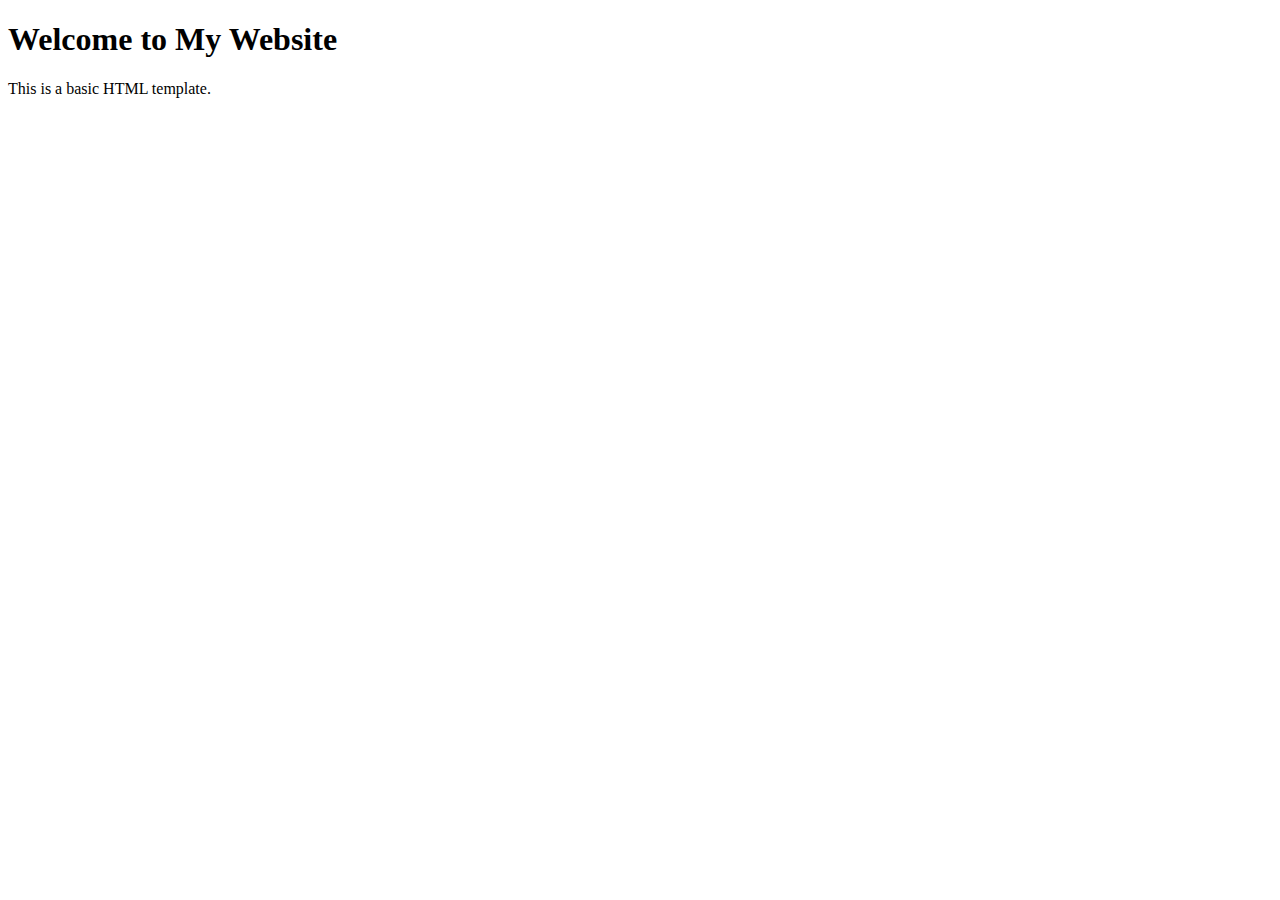
<file: sample.html>
<!DOCTYPE html>
<html lang="en">
<head>
    <meta charset="UTF-8">
    <meta name="viewport" content="width=device-width, initial-scale=1.0">
    <title>My Website</title>
</head>
<body>
    <h1>Welcome to My Website</h1>
    <p>This is a basic HTML template.</p>
</body>
</html>
</file>
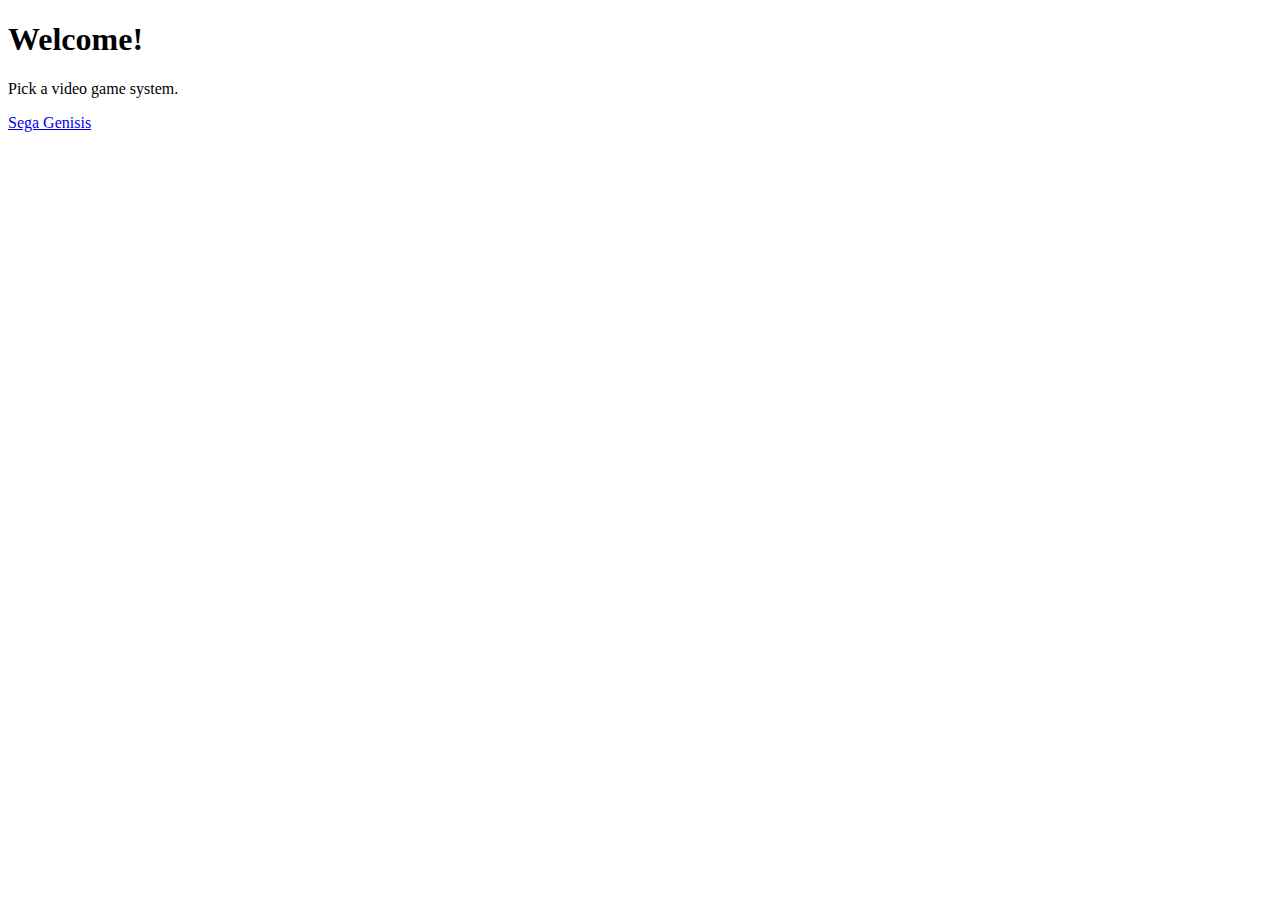
<file: games/games.html>
<!DOCTYPE html>
<html lang="en">
<head>
    <meta charset="UTF-8">
    <meta name="viewport" content="width=device-width, initial-scale=1.0">
    <title>My Website</title>
</head>
<body>
    <h1>Welcome!</h1>
    <p>Pick a video game system.</p>
    <a href="Sega Genisis/games.html">Sega Genisis</a>
</body>
</html>
</file>
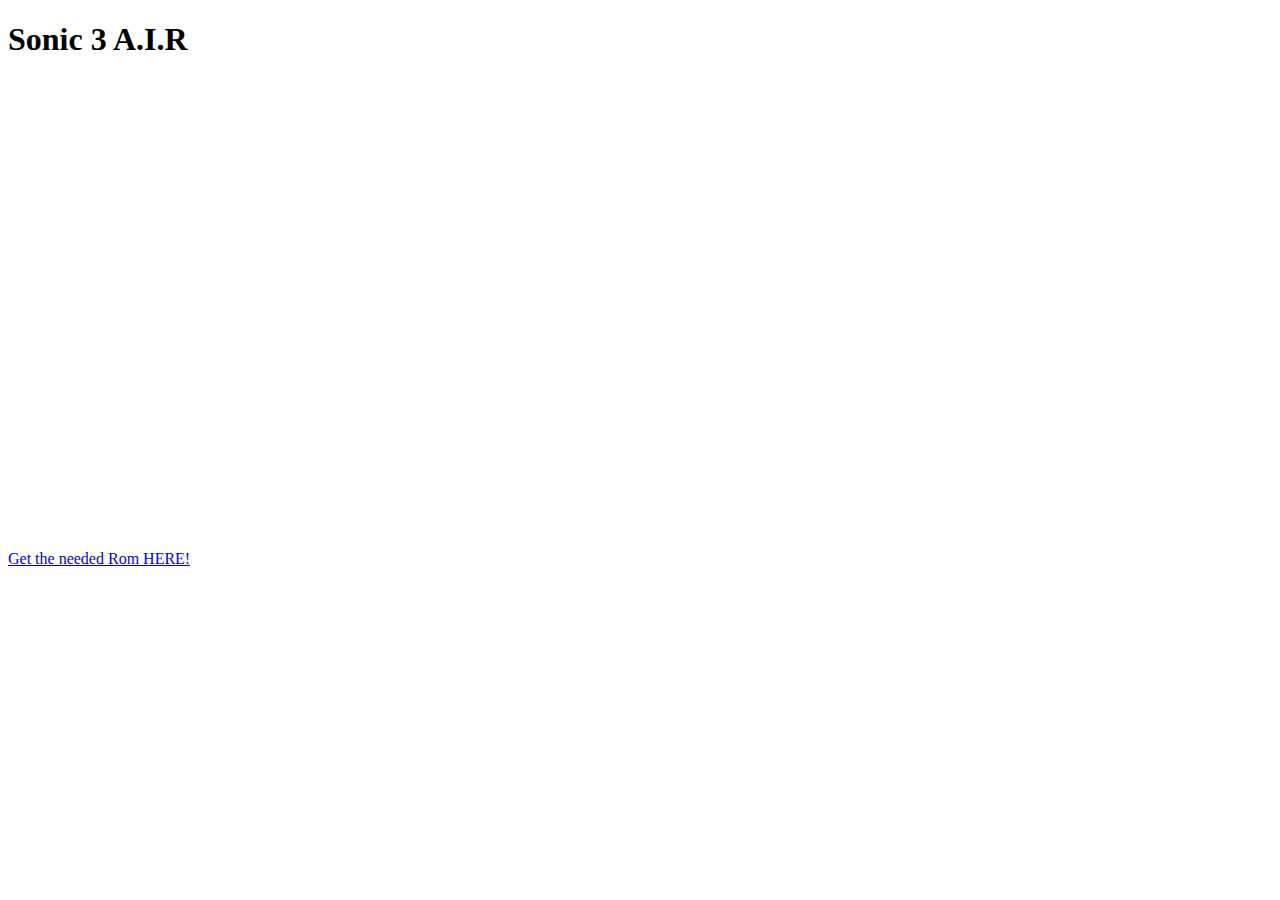
<file: games/Sega Genisis/Sonic 3 AIR.html>
<!DOCTYPE html>
<html lang="en">
<head>
    <meta charset="UTF-8">
    <meta name="viewport" content="width=device-width, initial-scale=1.0">
    <title>My Website</title>
</head>
<body>
    <h1>Sonic 3 A.I.R</h1>
    <p><embed src="https://projects.sappharad.com/s3air_ios/20240202_beta/sonic3air_web.html" style="width: 800px; height: 450px;"></p>
        <a href="Sonic 3 & Knuckles.bin" download>Get the needed Rom HERE!</a>
    </body>
</html>
</file>
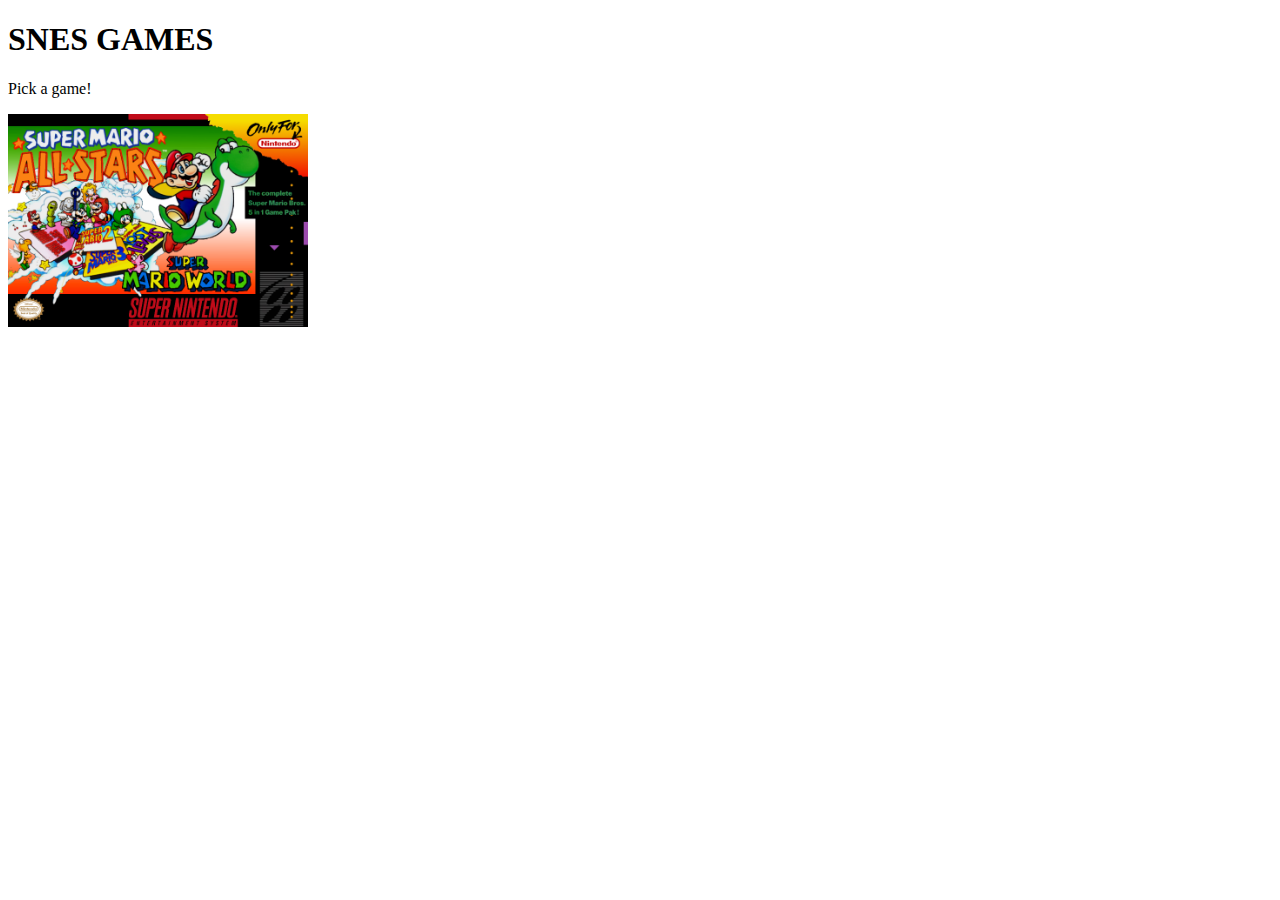
<file: games/SNES/games.html>
<!DOCTYPE html>
<html lang="en">
<head>
    <meta charset="UTF-8">
    <meta name="viewport" content="width=device-width, initial-scale=1.0">
    <title>SNES GAMES</title>
</head>
<body>
    <h1>SNES GAMES</h1>
    <p>Pick a game!</p>
    <a href="Super Mario All-Stars + Super Mario World (U) [!] (1).html"><img src="Super Mario All-Stars + Super Mario World (USA, Custom).png" width="300"></a>
</body>
</html>
</file>
